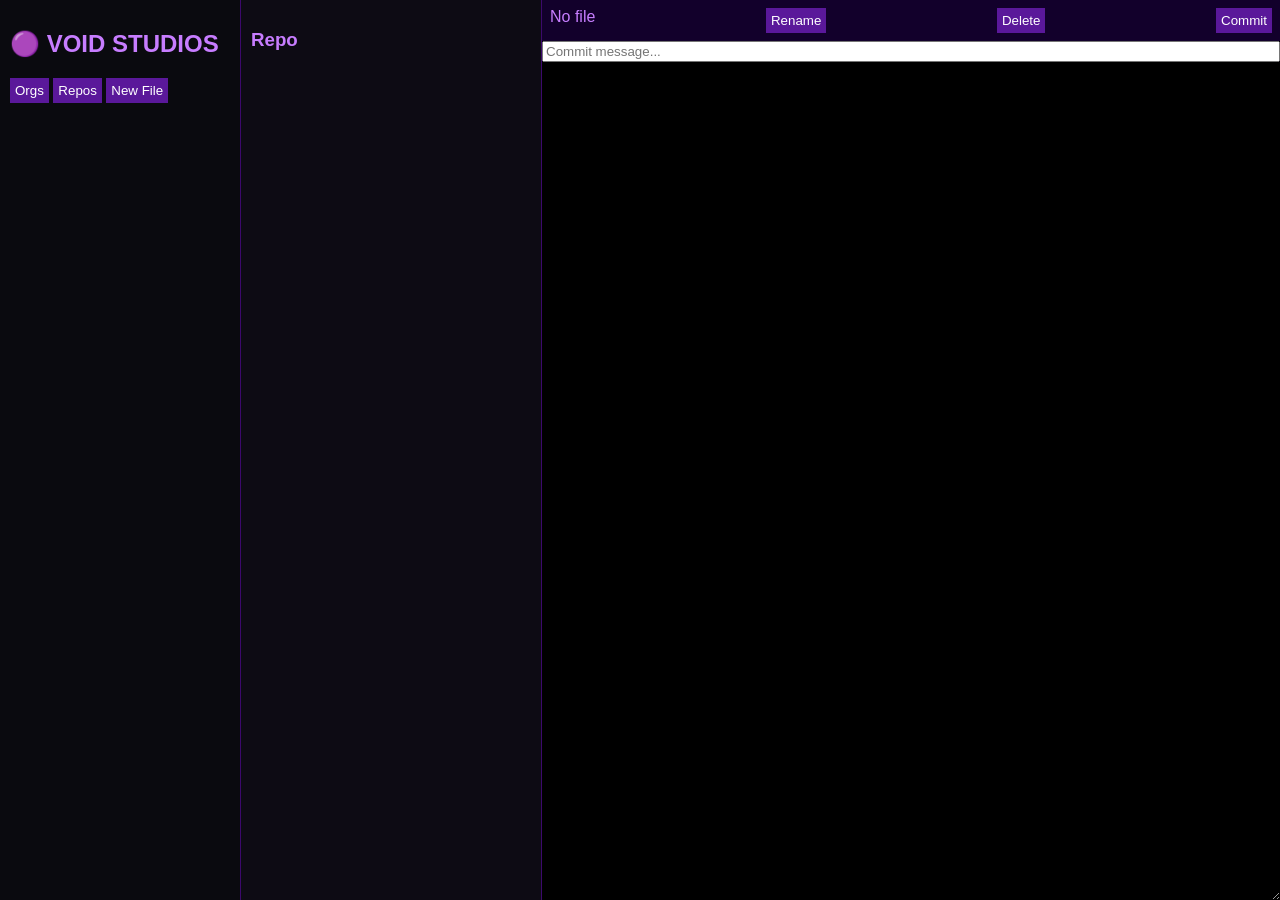
<file: public/index.html>
<!DOCTYPE html>
<html>
<head>
  <title>Void Studios</title>
  <link rel="stylesheet" href="style.css">
</head>

<body>

<div id="layout">

  <div id="sidebar">
    <h2>🟣 VOID STUDIOS</h2>

    <button onclick="loadOrgs()">Orgs</button>
    <button onclick="loadRepos()">Repos</button>
    <button onclick="createFile()">New File</button>

    <div id="orgList"></div>
    <div id="repoList"></div>
  </div>

  <div id="files">
    <h3 id="repoTitle">Repo</h3>
    <div id="tree"></div>
  </div>

  <div id="editorPanel">

    <div id="bar">
      <span id="fileName">No file</span>

      <button onclick="renameFileInline()">Rename</button>
      <button onclick="deleteFile()">Delete</button>
      <button onclick="saveFile()">Commit</button>
    </div>

    <input id="commitMsg" placeholder="Commit message..." />
    <textarea id="editor"></textarea>

  </div>

</div>

<script src="app.js"></script>
</body>
</html>
</file>
<file: public/style.css>
body {
  margin: 0;
  font-family: Arial;
  background: #05010a;
  color: #c77dff;
}

#layout {
  display: flex;
  height: 100vh;
}

#sidebar {
  width: 220px;
  background: #0a0a0f;
  padding: 10px;
  border-right: 1px solid #3c096c;
}

#files {
  width: 280px;
  background: #0d0b14;
  padding: 10px;
  border-right: 1px solid #3c096c;
}

#editorPanel {
  flex: 1;
  display: flex;
  flex-direction: column;
}

#bar {
  display: flex;
  justify-content: space-between;
  background: #12002b;
  padding: 8px;
}

textarea {
  flex: 1;
  background: black;
  color: #80ffdb;
  border: none;
  padding: 10px;
  font-family: monospace;
}

button {
  background: #5a189a;
  color: white;
  border: none;
  padding: 5px;
  cursor: pointer;
}

.item {
  padding: 6px;
  cursor: pointer;
}

.item:hover {
  background: #12002b;
}
</file>
